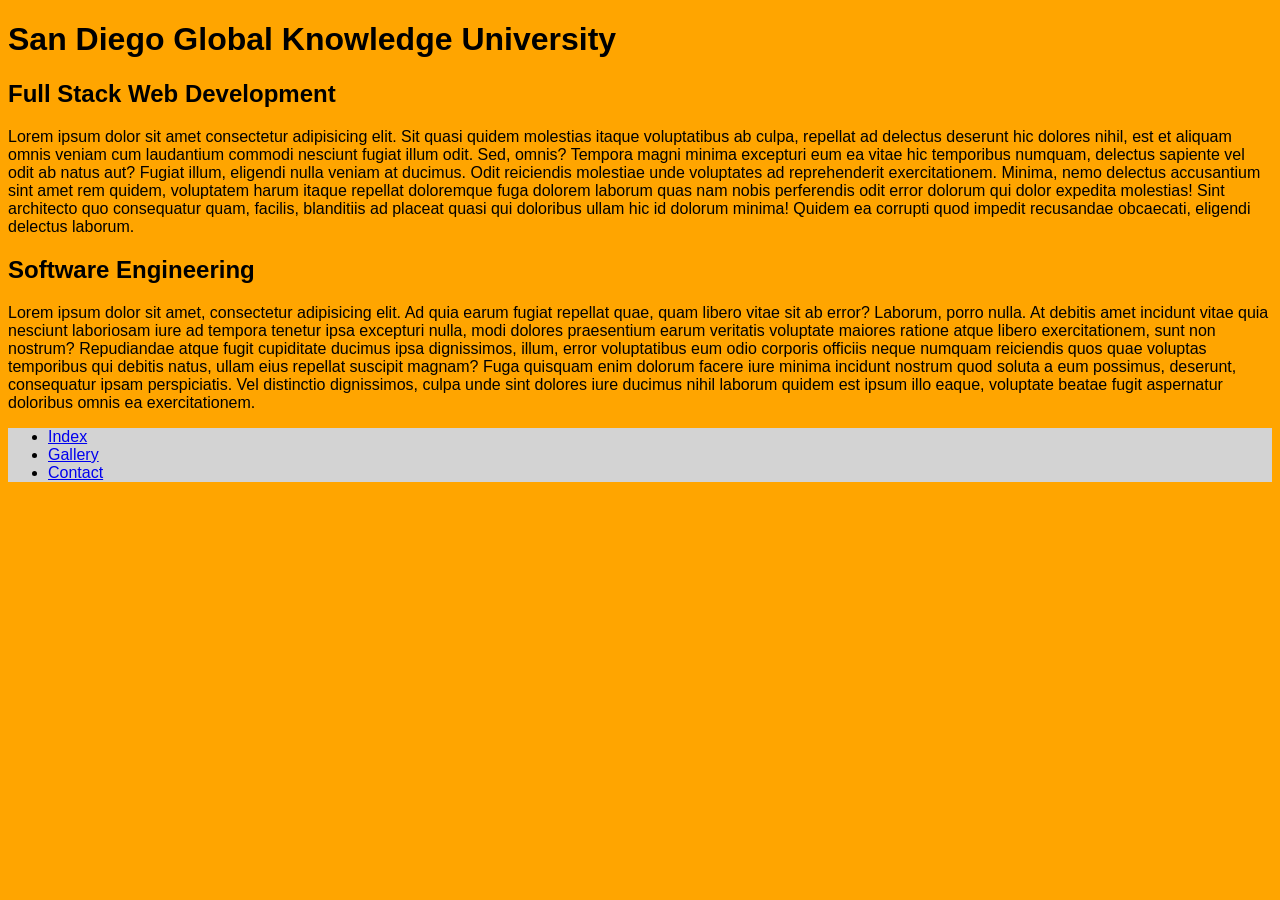
<file: index.html>
<!DOCTYPE html>
<html>
        <meta charset="utf-8">
        <meta http-equiv="X-UA-Compatible" content="IE=edge">
        <title>My Blog SDGKU</title>
        <meta name="description" content="This is a school project for SDGKU Full Stack Web Development class.">
        <meta name="viewport" content="width=device-width, initial-scale=1">
        <link rel="stylesheet" href="styles.css">
    <link rel="icon" href="favicon.ico" type="image/x-icon">
    </head>
    <body>
    <h1>San Diego Global Knowledge University</h1>
    <h2>Full Stack Web Development</h2>
        <p>Lorem ipsum dolor sit amet consectetur adipisicing elit. Sit quasi quidem molestias itaque voluptatibus ab culpa, repellat ad delectus deserunt hic dolores nihil, est et aliquam omnis veniam cum laudantium commodi nesciunt fugiat illum odit. Sed, omnis? Tempora magni minima excepturi eum ea vitae hic temporibus numquam, delectus sapiente vel odit ab natus aut? Fugiat illum, eligendi nulla veniam at ducimus. Odit reiciendis molestiae unde voluptates ad reprehenderit exercitationem. Minima, nemo delectus accusantium sint amet rem quidem, voluptatem harum itaque repellat doloremque fuga dolorem laborum quas nam nobis perferendis odit error dolorum qui dolor expedita molestias! Sint architecto quo consequatur quam, facilis, blanditiis ad placeat quasi qui doloribus ullam hic id dolorum minima! Quidem ea corrupti quod impedit recusandae obcaecati, eligendi delectus laborum.</p>
    <h2>Software Engineering</h2>
        <p>Lorem ipsum dolor sit amet, consectetur adipisicing elit. Ad quia earum fugiat repellat quae, quam libero vitae sit ab error? Laborum, porro nulla. At debitis amet incidunt vitae quia nesciunt laboriosam iure ad tempora tenetur ipsa excepturi nulla, modi dolores praesentium earum veritatis voluptate maiores ratione atque libero exercitationem, sunt non nostrum? Repudiandae atque fugit cupiditate ducimus ipsa dignissimos, illum, error voluptatibus eum odio corporis officiis neque numquam reiciendis quos quae voluptas temporibus qui debitis natus, ullam eius repellat suscipit magnam? Fuga quisquam enim dolorum facere iure minima incidunt nostrum quod soluta a eum possimus, deserunt, consequatur ipsam perspiciatis. Vel distinctio dignissimos, culpa unde sint dolores iure ducimus nihil laborum quidem est ipsum illo eaque, voluptate beatae fugit aspernatur doloribus omnis ea exercitationem.</p>
        
    <ul>
    <li><a href="index.html">Index</a></li>
    <li><a href="gallery.html">Gallery</a></li>
    <li><a href="contact.html">Contact</a></li>
    </ul>
    </body>
</html>
</file>
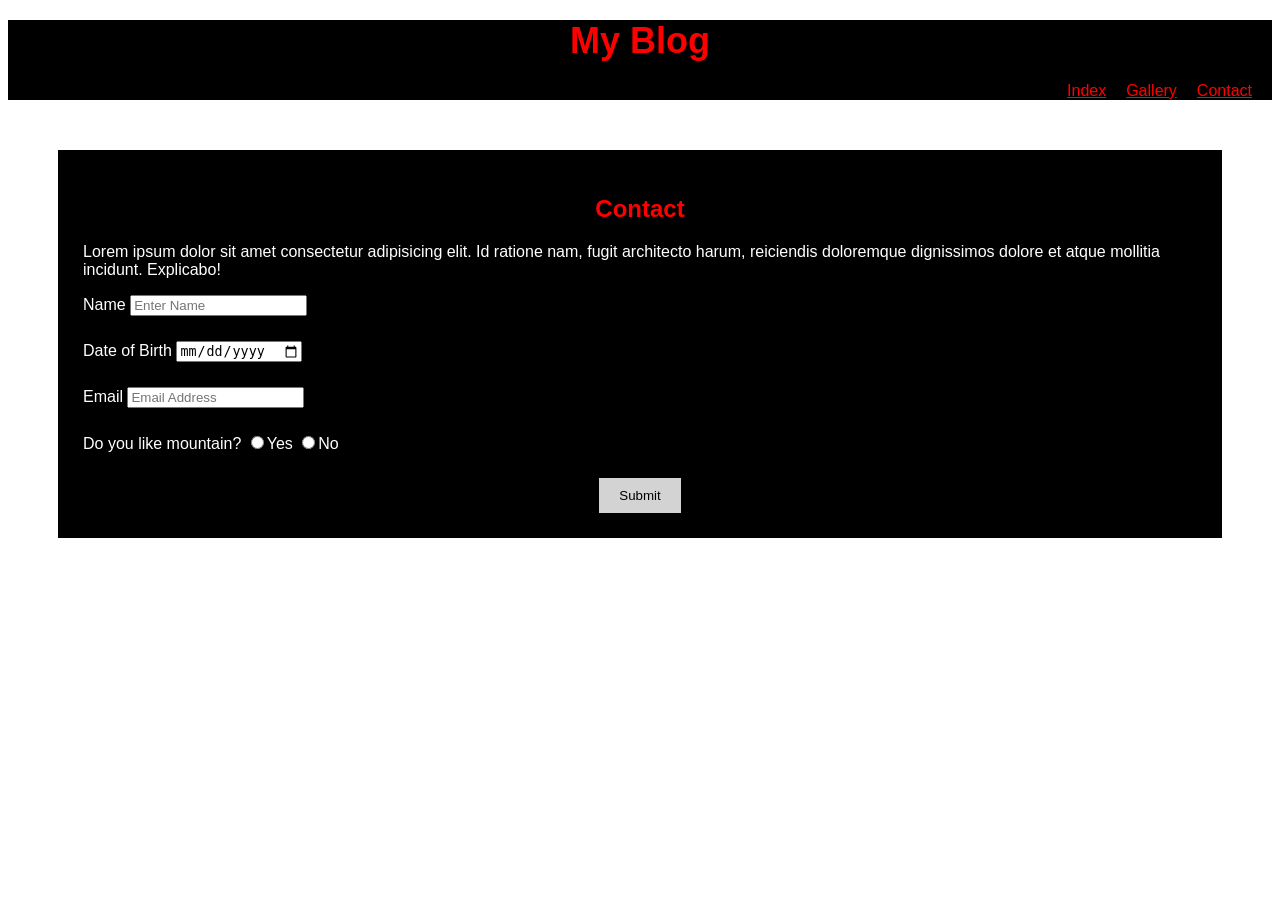
<file: contact.html>
<!doctype html>
<!--[if lt IE 7]>      <html class="no-js lt-ie9 lt-ie8 lt-ie7"> <![endif]-->
<!--[if IE 7]>         <html class="no-js lt-ie9 lt-ie8"> <![endif]-->
<!--[if IE 8]>         <html class="no-js lt-ie9"> <![endif]-->
<!--[if gt IE 8]>      <html class="no-js"> <![endif]-->
<html>
<head>
    <meta charset="utf-8" />
    <meta http-equiv="X-UA-Compatible" content="IE=edge" />
    <title></title>
    <meta name="description" content="" />
    <meta name="viewport" content="width=device-width, initial-scale=1" />
    <link rel="stylesheet" href="home.css"/>
</head>
<body>
    <header>
    <h1 class="blog-title">My Blog</h1>
    <nav class="nav-flex">
        <a href="index.html">Index</a>
        <a href="gallery.html">Gallery</a>
        <a href="contact.html">Contact</a>
    </nav>
    </header>
    <main>
    <div class="form-container">
        <h2>Contact</h2>
        <p>
        Lorem ipsum dolor sit amet consectetur adipisicing elit. Id ratione
        nam, fugit architecto harum, reiciendis doloremque dignissimos dolore
        et atque mollitia incidunt. Explicabo!
        </p>
        <form>
        <div class="input-container">
            <label>Name</label>
            <input type="text" placeholder="Enter Name" />
        </div>
        <div class="input-container">
            <label>Date of Birth</label>
            <input type="date" />
        </div>
        <div class="input-container">
            <label for="Email">Email</label>
            <input type="text" placeholder="Email Address" />
        </div>
        <div class="input-container">
            <label>Do you like mountain?</label>
            <label>
            <input type="radio" name="mountain" value="yes" />Yes
            </label>
            <label> <input type="radio" name="mountain" value="no" />No </label>
        </div>
        <button type="submit">Submit</button>
        </form>
    </div>
    </main>
</body>
</html>
</file>
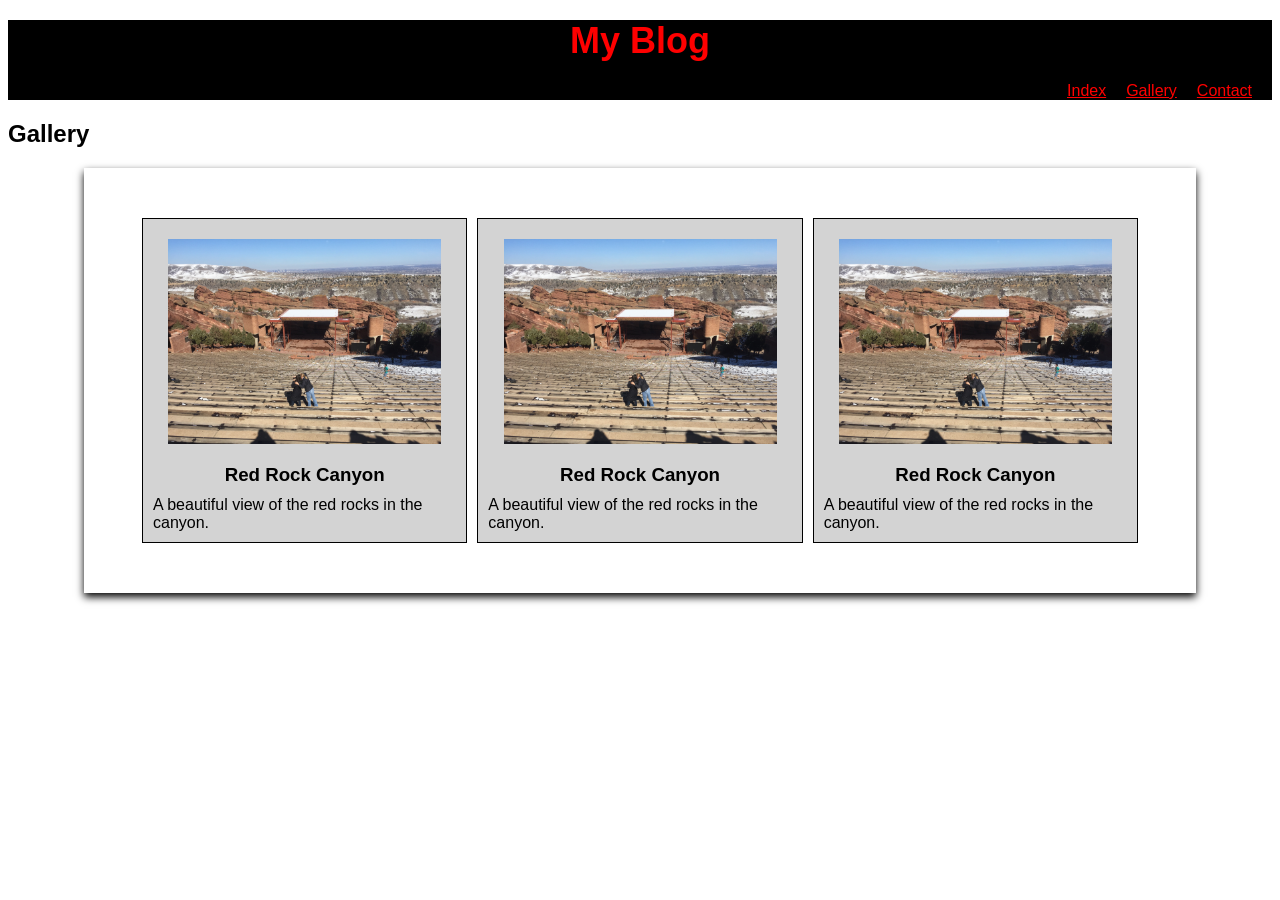
<file: gallery.html>
<!DOCTYPE html>
<!--[if lt IE 7]>      <html class="no-js lt-ie9 lt-ie8 lt-ie7"> <![endif]-->
<!--[if IE 7]>         <html class="no-js lt-ie9 lt-ie8"> <![endif]-->
<!--[if IE 8]>         <html class="no-js lt-ie9"> <![endif]-->
<!--[if gt IE 8]>      <html class="no-js"> <![endif]-->
<html>
    <head>
        <meta charset="utf-8">
        <meta http-equiv="X-UA-Compatible" content="IE=edge">
        <title>Gallery</title>
        <meta name="description" content="">
        <meta name="viewport" content="width=device-width, initial-scale=1">
        <link rel="stylesheet" href="home.css">
    </head>
    <body>
    <header>
    <h1 class="blog-title">My Blog</h1>
    <nav class="nav-flex">
    <a href="index.html">Index</a>
    <a href="gallery.html">Gallery</a>
    <a href="contact.html">Contact</a>
    </nav>
    </header>
<main>
    <h2>Gallery</h2>
<section class="flex-section">
<div class="blog-img">
    <img src="/redrock.JPG" alt="Red Rock Canyon">
    <h3>Red Rock Canyon</h3>
    <p>A beautiful view of the red rocks in the canyon.</p>
</div>
<div class="blog-img">
    <img src="/redrock.JPG" alt="Red Rock Canyon">
    <h3>Red Rock Canyon</h3>
    <p>A beautiful view of the red rocks in the canyon.</p>
</div>
<div class="blog-img">
    <img src="/redrock.JPG" alt="Red Rock Canyon">
    <h3>Red Rock Canyon</h3>
    <p>A beautiful view of the red rocks in the canyon.</p>
</div>
</section>
</main>
    </body>
</html>
</file>
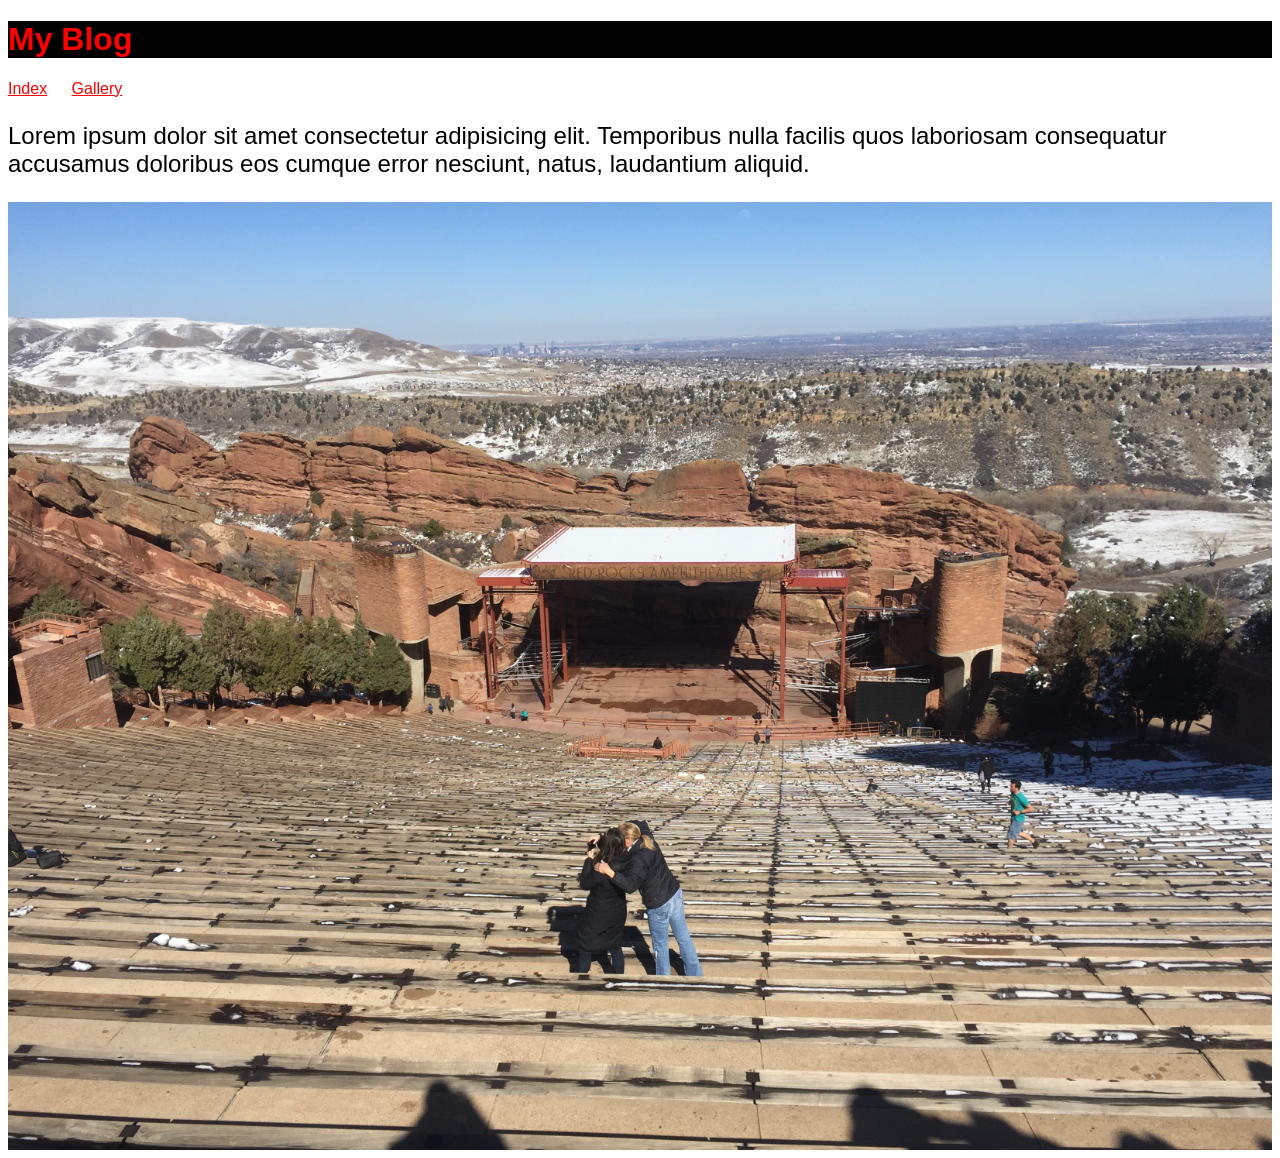
<file: home.html>
<!DOCTYPE html>
<!--[if lt IE 7]>      <html class="no-js lt-ie9 lt-ie8 lt-ie7"> <![endif]-->
<!--[if IE 7]>         <html class="no-js lt-ie9 lt-ie8"> <![endif]-->
<!--[if IE 8]>         <html class="no-js lt-ie9"> <![endif]-->
<!--[if gt IE 8]>      <html class="no-js"> <![endif]-->
<html>
    <head>
        <meta charset="utf-8">
        <meta http-equiv="X-UA-Compatible" content="IE=edge">
        <title>My Blog</title>
        <meta name="description" content="">
        <meta name="viewport" content="width=device-width, initial-scale=1">
        <link rel="stylesheet" href="home.css">
    </head>
    <body>
    <header>
        <h1>My Blog</h1>
    </header>
    <nav>
    <a href="index.html">Index</a>
    <a href="#">Gallery</a>
    </nav>
    <main>
        <p class="large-text">Lorem ipsum dolor sit amet consectetur adipisicing elit. Temporibus nulla facilis quos laboriosam consequatur accusamus doloribus eos cumque error nesciunt, natus, laudantium aliquid.</p>
        <img src="/redrock.JPG" alt="Red Rock Canyon">
    </main>
    </body>
</html>
</file>
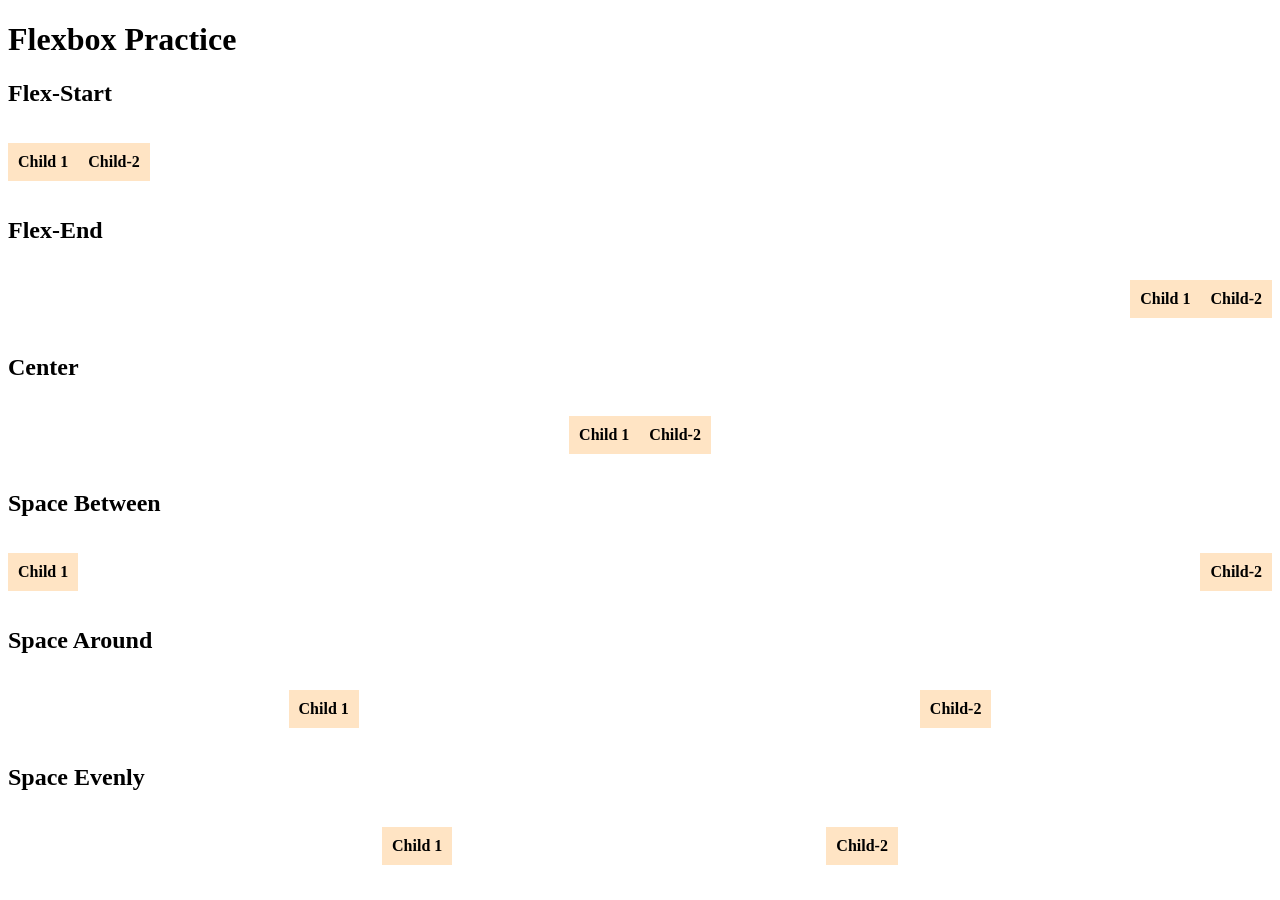
<file: practice/flexbox.html>
<!DOCTYPE html>
<!--[if lt IE 7]>      <html class="no-js lt-ie9 lt-ie8 lt-ie7"> <![endif]-->
<!--[if IE 7]>         <html class="no-js lt-ie9 lt-ie8"> <![endif]-->
<!--[if IE 8]>         <html class="no-js lt-ie9"> <![endif]-->
<!--[if gt IE 8]>      <html class="no-js"> <![endif]-->
<html>
    <head>
        <meta charset="utf-8">
        <meta http-equiv="X-UA-Compatible" content="IE=edge">
        <title></title>
        <meta name="description" content="">
        <meta name="viewport" content="width=device-width, initial-scale=1">
        <link rel="stylesheet" href="flexbox.css">
    </head>
    <body>
       <h1>Flexbox Practice</h1>
       <h2>Flex-Start</h2>
       <div class= "container-flex-start">
        <p>Child 1</p>
        <p>Child-2</p>
       </div>
           <h2>Flex-End</h2>
       <div class= "container-flex-end">
        <p>Child 1</p>
        <p>Child-2</p>
       </div>
       <h2>Center</h2>
        <div class= "container-flex-center">
        <p>Child 1</p>
        <p>Child-2</p>
       </div>
         <h2>Space Between</h2>
        <div class= "container-between">
        <p>Child 1</p>
        <p>Child-2</p>
       </div>
         <h2>Space Around</h2>
        <div class= "container-around">
        <p>Child 1</p>
        <p>Child-2</p>
       </div>
          <h2>Space Evenly</h2>
        <div class= "container-evenly">
        <p>Child 1</p>
        <p>Child-2</p>
       </div>
    </body>
</html>
</file>
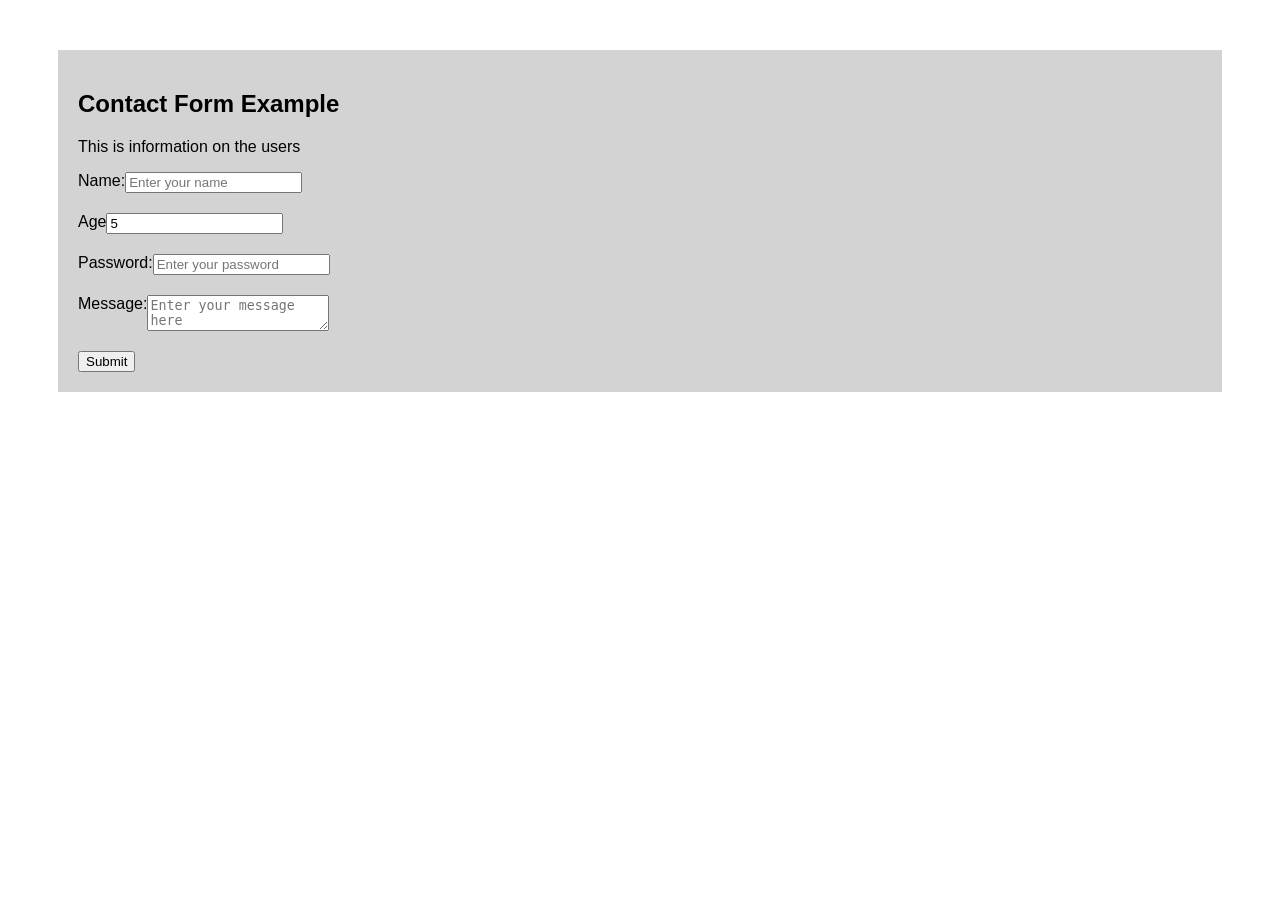
<file: practice/forms.html>
<!doctype html>
<!--[if lt IE 7]>      <html class="no-js lt-ie9 lt-ie8 lt-ie7"> <![endif]-->
<!--[if IE 7]>         <html class="no-js lt-ie9 lt-ie8"> <![endif]-->
<!--[if IE 8]>         <html class="no-js lt-ie9"> <![endif]-->
<!--[if gt IE 8]>      <html class="no-js"> <![endif]-->
<html>
  <head>
    <meta charset="utf-8" />
    <meta http-equiv="X-UA-Compatible" content="IE=edge" />
    <title>My Form</title>
    <meta name="description" content="" />
    <meta name="viewport" content="width=device-width, initial-scale=1" />
    <link rel="stylesheet" href="forms.css" />
  </head>
  <body>
    <div class="form-container">
      <h2>Contact Form Example</h2>
      <p>This is information on the users</p>
      <form>
        <div class="input-container">
          <label>Name: </label>
          <input
            type="text"
            placeholder="Enter your name"
            id="txtName"
            name="user_name"
          />
        </div>
        <div class="input-container">
          <label>Age</label>
          <input
            type="number"
            placeholder="Enter your age"
            id="txtAge"
            name="user_age"
            value="5"
          />
        </div>
        <div class="input-container">
          <label>Password: </label>
          <input
            type="password"
            placeholder="Enter your password"
            id="txtPassword"
            name="user_password"
          />
        </div>
        <div class="input-container">
          <label> Message:</label>
          <textarea
            id="txtMessage"
            name="user_message"
            placeholder="Enter your message here"
          ></textarea>
        </div>
        <button type="submit">Submit</button>
      </form>
    </div>
  </body>
</html>
</file>
<file: styles.css>
body{
    background-color: Orange;
    font-family: Arial;
}
ul{
    background-color: lightgray
}
</file>
<file: home.css>
body {
    font-family: Arial, sans-serif;
}
header {
    background-color: black;
    color: red;
}
a{
    color: red;
    margin-right: 20px;
}
/* large-Text */
.large-text{
    font-size: 24px;
    color: black;
}
img{
    max-width: 100%;
    display: flex;
    justify-content: center;
}
.nav-flex{
    display: flex;
    flex-direction: row;
    justify-content: flex-end;
}
.container{
    width: 80%;
    margin-left: auto;
    margin-right: auto;
}
.flex-section{
    display: flex;
    justify-content: center;
    gap: 10px;
    width: 80%;
    margin-left: auto;
    margin-right: auto;
    padding: 50px;
    box-shadow: 0 4px 8px black;
}
.blog-img{
    width: 30%;
    border: 1px solid black;
    padding: 10px;
    background-color: lightgray;
    display: flex;
    flex-direction: column;
    align-items: center;
}
.blog-img h3{
    margin: 10px 0;
}
.blog-img p{
    margin: 0;
}
.blog-title{
    font-size: 36px;
    color: red;
    text-align: center;
    margin: 20px 0;
    justify-content: center;
    align-items: center;
}
.blog-img img{
    width: 90%;
    height: auto;
    padding-bottom: 10px;
    padding-top: 10px;
    padding-left: 10px;
    padding-right: 10px;
}
.form-container{
    background-color: black;
    padding: 25px;
    margin: 50px;
    color: white;
}
.form-container h2{
    justify-content: center;
    display: flex;
    color: red;
}
.form-container p{
    justify-content: center;
    display: flex;
}
.input-container{
display: center;
justify-content: center;
margin-bottom: 25px;
}
button{
    display: flex;
    justify-content: center;
    margin-left: auto;
    margin-right: auto;
    padding: 10px 20px;
    background-color: lightgray;
    color: black;
    border: none;
    cursor: pointer;
}
</file>
<file: practice/flexbox.css>
p{
    background-color: bisque;
    padding: 10px;
    font-weight: bold;
}
.container-flex-start{
    display: flex;
    justify-direction: row;
    justify-content: flex-start;
}
.container-flex-end{
    display: flex;
    justify-direction: row;
    justify-content: flex-end;
}
.container-flex-center{
    display: flex;
    justify-direction: row;
    justify-content: center;
}
.container-between{
    display: flex;
    justify-direction: row;
    justify-content: space-between;
}
.container-around{
    display: flex;
    justify-direction: row;
    justify-content: space-around;
}
.container-evenly{
    display: flex;
    justify-direction: row;
    justify-content: space-evenly;
}
</file>
<file: practice/forms.css>
body{
    font-family: Arial;
}
.form-container{
    padding: 20px;
    margin: 50px;
    background-color: lightgray;
}
.input-container{
    display: flex;
    flex-direction: row;
    margin-bottom: 20px;
}
</file>
